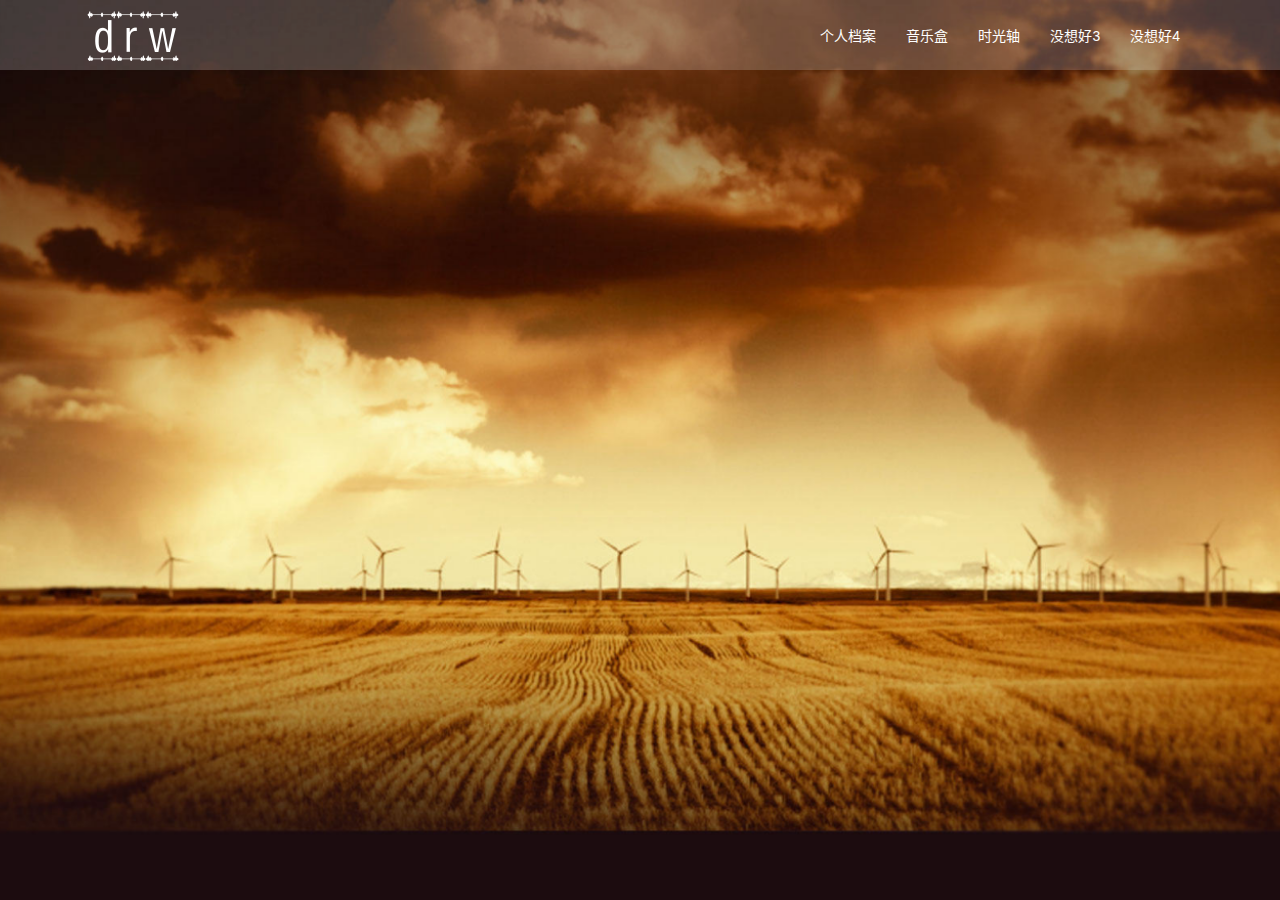
<file: timeline.html>
<!DOCTYPE html><html lang=zh-cn><head><meta charset=utf-8><meta http-equiv=X-UA-Compatible content="IE=edge"><meta name=viewport content="width=device-width,initial-scale=1"><title>drw</title><link href=styles/lib/bootstrap.css rel=stylesheet><link rel=stylesheet href=styles/lib/animate.min.css rel=stylesheet><link rel=stylesheet href=styles/main.css rel=stylesheet><!--[if lt IE 9]>
      <script src="http://cdn.bootcss.com/html5shiv/3.7.2/html5shiv.min.js"></script>
      <script src="http://cdn.bootcss.com/respond.js/1.4.2/respond.min.js"></script>
    <![endif]--></head><body><header id=header><div class=snow><div class=snow-wrap><i class="snow-s snow-delay5" style="left: 19%"></i> <i class="snow-med snow-delay4" style="left: 69%"></i> <i class="snow-s snow-delay2" style="left: 92%"></i> <i class=snow-delay6 style="left: 45%"></i> <i class="snow-m snow-slow snow-delay2" style="left: 30%"></i> <i class="snow-m snow-delay4" style="left: 51%"></i> <i class="snow-med snow-delay6" style="left: 27%"></i> <i class="snow-s snow-med snow-delay4" style="left: 96%"></i> <i class=snow-delay1 style="left: 92%"></i> <i class=snow-med style="left: 67%"></i> <i class="snow-l snow-slow snow-delay5" style="left: 61%"></i> <i class="snow-l snow-slow snow-delay5" style="left: 9%"></i> <i class="snow-fast snow-delay5" style="left: 96%"></i> <i class="snow-med snow-delay1" style="left: 49%"></i> <i class="snow-fast snow-delay6" style="left: 67%"></i> <i class="snow-s snow-delay3" style="left: 82%"></i> <i class="snow-slow snow-delay2" style="left: 71%"></i> <i class="snow-l snow-med snow-delay6" style="left: 85%"></i> <i class="snow-m snow-delay6" style="left: 22%"></i> <i class="snow-m snow-med snow-delay3" style="left: 66%"></i> <i class="snow-l snow-delay2" style="left: 24%"></i> <i class="snow-s snow-fast snow-delay4" style="left: 83%"></i> <i class="snow-l snow-med snow-delay3" style="left: 62%"></i> <i class="snow-m snow-fast snow-delay1" style="left: 39%"></i> <i class="snow-s snow-med snow-delay1" style="left: 23%"></i> <i class="snow-m snow-med snow-delay4" style="left: 73%"></i> <i class="snow-opacity3 snow-delay6" style="left: 10%"></i> <i class="snow-m snow-fast" style="left: 3%"></i> <i class="snow-s snow-med snow-delay2" style="left: 76%"></i> <i class="snow-m snow-delay2" style="left: 43%"></i></div></div><nav class="navbar navbar-drw" role=navigation><div class=container><div class=container-fluid><div class=navbar-header><button type=button class="navbar-toggle collapsed" data-toggle=collapse data-target=#bs-example-navbar-collapse-1><span class=sr-only>Toggle navigation</span> <span class=icon-bar></span> <span class=icon-bar></span> <span class=icon-bar></span></button> <a class="navbar-brand animated bounceInLeft" href=index.html><img src=images/logo.png alt=""></a></div><div class="collapse navbar-collapse" id=bs-example-navbar-collapse-1><ul class="nav navbar-nav navbar-right"><li class="animated bounceInLeft"><a href=index.html>个人档案</a></li><li class="animated bounceInLeft"><a href=music.html>音乐盒</a></li><li class="animated bounceInLeft"><a href=#>时光轴</a></li><li class="animated bounceInLeft"><a href=#>没想好3</a></li><li class="animated bounceInLeft"><a href=#>没想好4</a></li></ul></div></div></div></nav></header><main><section id=timeline><div class=container></div></section></main><script src=scripts/lib/jquery.js></script><script src=scripts/lib/bootstrap.min.js></script><script src=scripts/lib/vue.js></script><script src=scripts/lib/vue-resource.js></script><script src=scripts/search.js></script></body></html>
</file>
